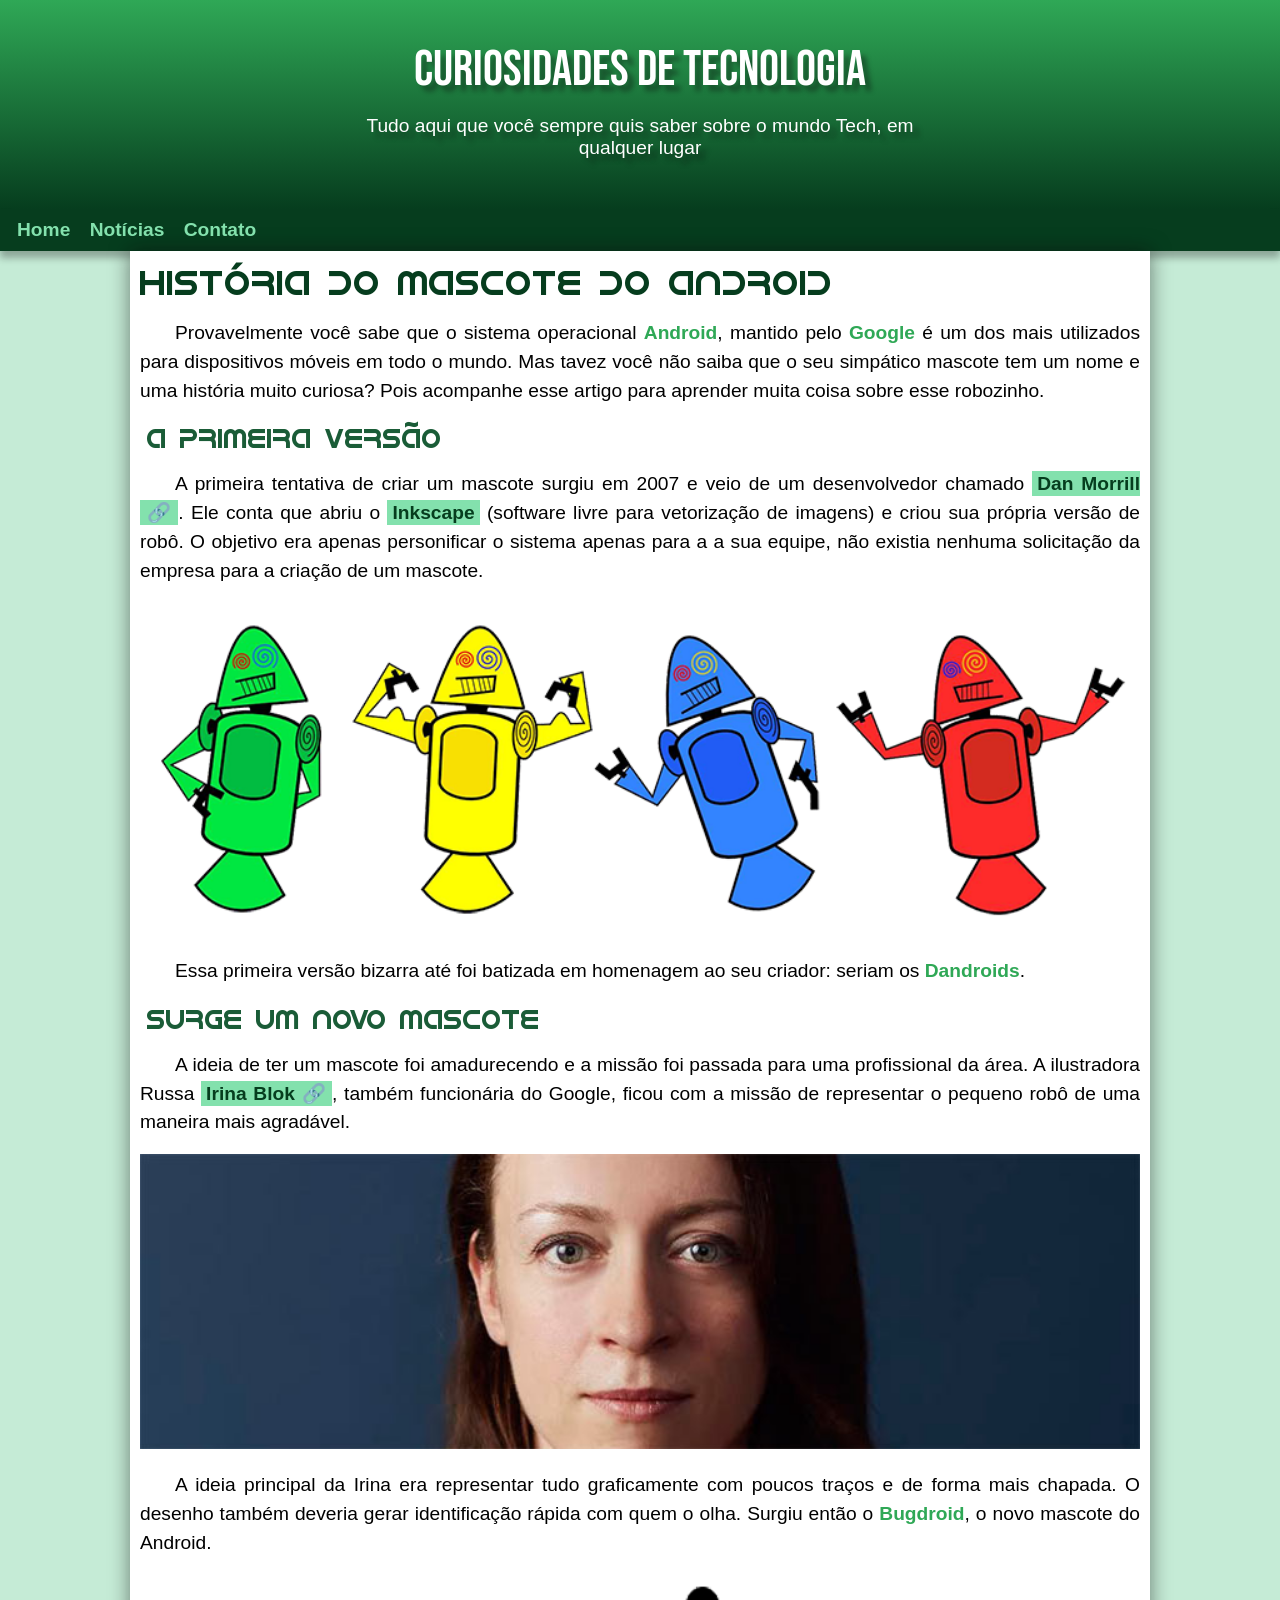
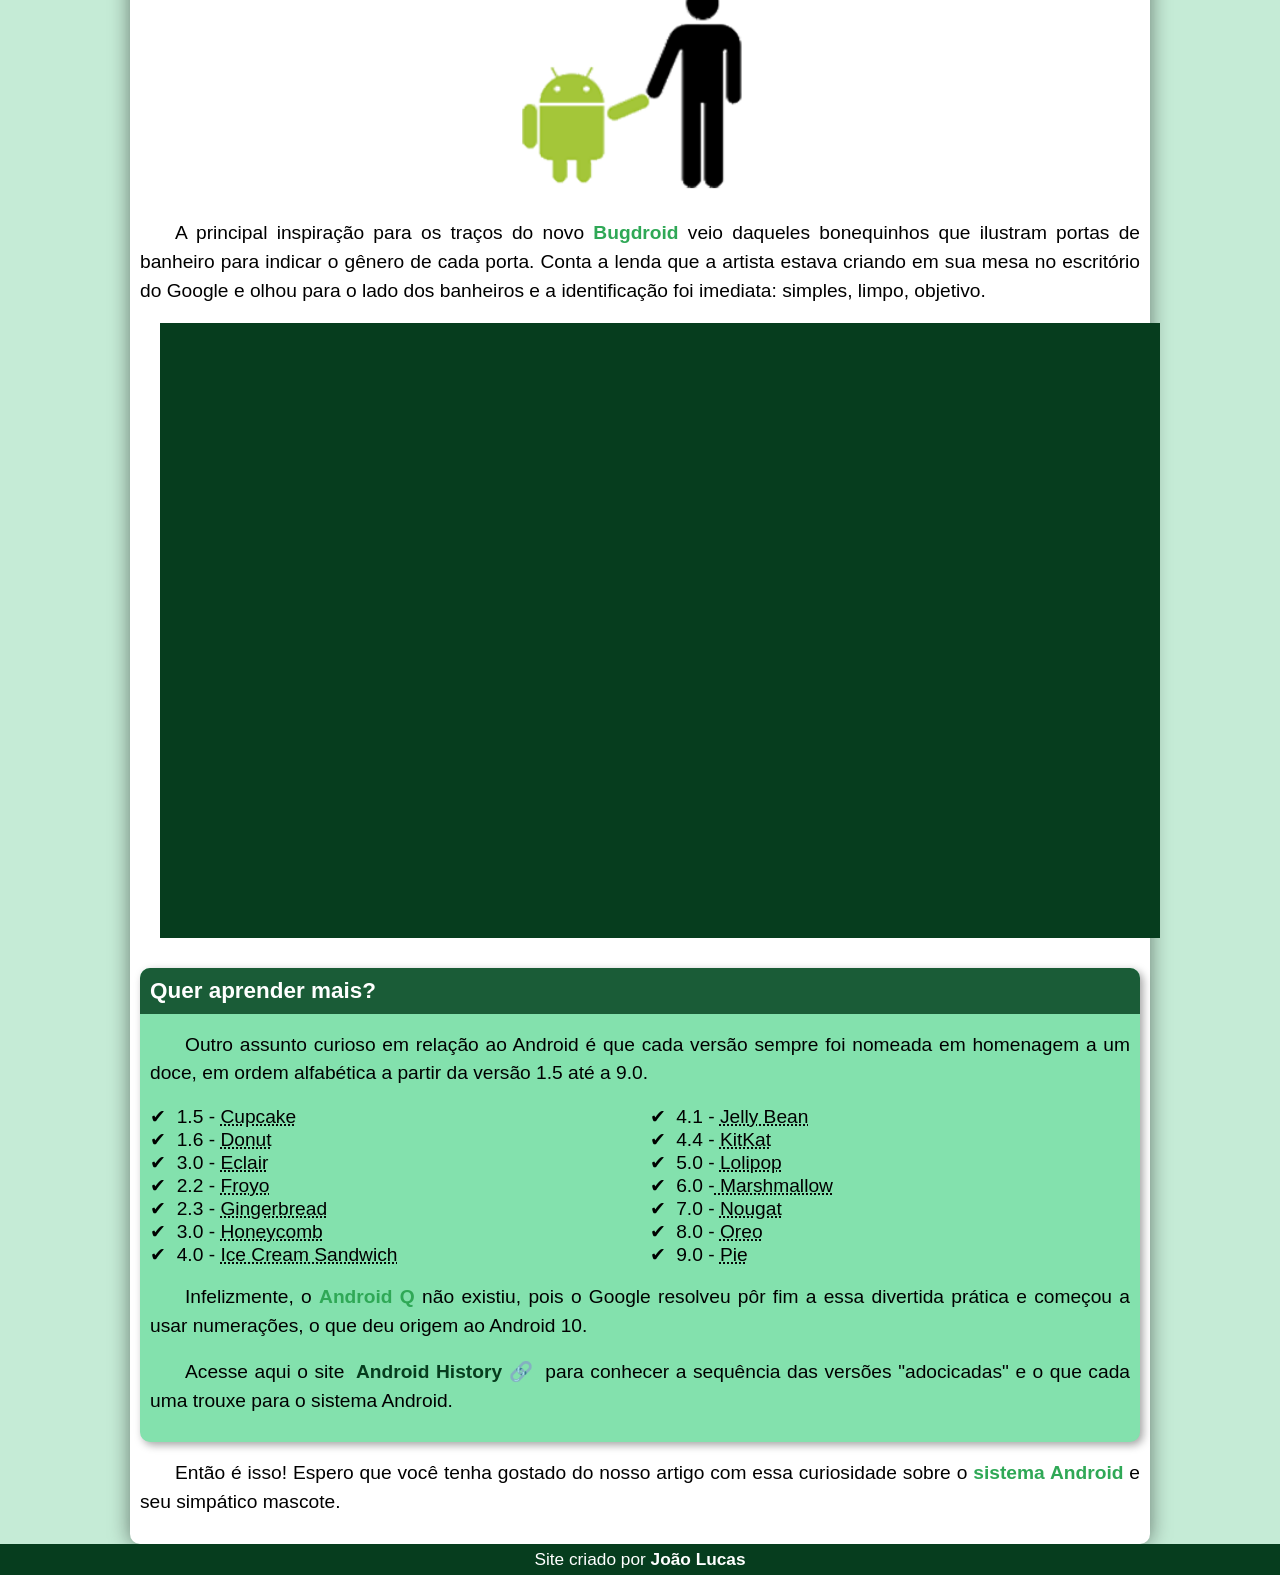
<file: index.html>
<!DOCTYPE html>
<html lang="pt-br">
<head>
    <meta charset="UTF-8">
    <meta name="viewport" content="width=device-width, initial-scale=1.0">
    <title>Document</title>
    <link rel="shortcut icon" href="imagens/favicon.ico" type="image/x-icon">
    <link rel="stylesheet" href="estilo/style.css">
    
</head>
<body>
    <header>
        <h1>Curiosidades de tecnologia</h1>
        <p>Tudo aqui que você sempre quis saber sobre o mundo Tech, em qualquer lugar</p>
    </header>
    <nav>
        <a href="#" class="primeiro">Home</a>
        <a href="#" class="segundo">Notícias</a>
        <a href="#" class="terceiro">Contato</a>
    </nav>
    <main>
        <article>
            <h1>História do Mascote do Android</h1>

            <p>Provavelmente você sabe que o sistema operacional <strong>Android</strong>, mantido pelo <strong>Google</strong> é um dos mais utilizados para dispositivos móveis em todo o mundo. Mas tavez você não saiba que o seu simpático mascote tem um nome e uma história muito curiosa? Pois acompanhe esse artigo para aprender muita coisa sobre esse robozinho.</p>

            <h2>A primeira versão</h2>

            <p>A primeira tentativa de criar um mascote surgiu em 2007 e veio de um desenvolvedor chamado <a href="https://androidcommunity.com/dan-morrill-shows-us-the-android-mascot-that-almost-was-20130103/" target="_blank" class="externo"> Dan Morrill </a>. Ele conta que abriu o <a href="https://inkscape.org/" target="_blank">Inkscape</a> (software livre para vetorização de imagens) e criou sua própria versão de robô. O objetivo era apenas personificar o sistema apenas para a a sua equipe, não existia nenhuma solicitação da empresa para a criação de um mascote.</p>

                <picture>
                    <source media="(max-width: 550px )" srcset="imagens/dan-droids-pq.png">
                    <img src="imagens/dan-droids.png" alt="Primeiro mascote do Android">
                </picture>
            
            <p>Essa primeira versão bizarra até foi batizada em homenagem ao seu criador: seriam os <strong>Dandroids</strong>.</p>

            <h2>Surge um novo mascote</h2>

            <p>A ideia de ter um mascote foi amadurecendo e a missão foi passada para uma profissional da área. A ilustradora Russa <a href="https://www.irinablok.com/android" target="_blank" class="externo">Irina Blok</a>, também funcionária do Google, ficou com a missão de representar o pequeno robô de uma maneira mais agradável.</p>

            <picture>
                <source media="(max-width: 550px )" srcset="imagens/irina-blok-pq.jpg">
                <img src="imagens/irina-blok.jpg" alt="Irina Blok, criadora do Bugdroid">
            </picture>

            <p>A ideia principal da Irina era representar tudo graficamente com poucos traços e de forma mais chapada. O desenho também deveria gerar identificação rápida com quem o olha. Surgiu então o <strong>Bugdroid</strong>, o novo mascote do Android.</p>

            <picture>
              
                <img src="imagens/bugdroid.png" class="pequena" alt="Bugdroid">
            </picture>

            <p>A principal inspiração para os traços do novo <strong>Bugdroid</strong> veio daqueles bonequinhos que ilustram portas de banheiro para indicar o gênero de cada porta. Conta a lenda que a artista estava criando em sua mesa no escritório do Google e olhou para o lado dos banheiros e a identificação foi imediata: simples, limpo, objetivo.</p>

            <div class="video">
                <iframe width="560" height="315" src="https://www.youtube.com/embed/l2UDgpLz20M?si=Ecw5oyL9yLxCnu32" title="YouTube video player" frameborder="0" allow="accelerometer; autoplay; clipboard-write; encrypted-media; gyroscope; picture-in-picture; web-share" referrerpolicy="strict-origin-when-cross-origin" allowfullscreen></iframe></div>
            
            <aside>
                <h3>Quer aprender mais?</h3>

                <p>Outro assunto curioso em relação ao Android é que cada versão sempre foi nomeada em homenagem a um doce, em ordem alfabética a partir da versão 1.5 até a 9.0.</p>

                <ul>
                    <li>1.5 - <abbr title="Bolo de Copo">Cupcake</abbr>
                    </li>

                    <li>1.6 - <abbr title="Rosquinha">Donut</abbr>
                    </li>

                    <li>3.0 - <abbr title="Bomba">Eclair</abbr>
                    </li>

                    <li>2.2 - <abbr title="Iogurte Congelado">Froyo</abbr>

                    </li>
                    <li>2.3 - <abbr title="Biscoito de Gengibre">Gingerbread</abbr>

                    </li>
                    <li>3.0 - <abbr title="Favo de Mel">Honeycomb</abbr>

                    </li>
                    <li>4.0 - <abbr title="Sanduíche de Sorvete">Ice Cream Sandwich</abbr>

                    </li>
                    <li>4.1 - <abbr title="Jujuba">Jelly Bean</abbr>

                    </li>
                    <li>4.4 - <abbr title="KitKat">KitKat</abbr>
                        
                    </li>
                    <li>5.0 - <abbr title="Pirulito">Lolipop</abbr>

                    </li>
                    <li>6.0 -<abbr title="Marshmellow"> Marshmallow</abbr>
                        
                    </li>
                    <li>7.0 - <abbr title="Torrone">Nougat</abbr>

                    </li>
                    <li>8.0 - <abbr title="Oreo">Oreo</abbr>

                    </li>
                    <li>9.0 - <abbr title="Torta">Pie</abbr>
                    </li>
                </ul>

                <p>
                    Infelizmente, o <strong>Android Q</strong> não existiu, pois o Google resolveu pôr fim a essa divertida prática e começou a usar numerações, o que deu origem ao Android 10. </p>
                     
    
                        <p>Acesse aqui o site <a href="https://www.android.com/intl/en_uk_history/" target="_blank" class="externo">Android History</a> para conhecer a sequência das versões "adocicadas" e o que cada uma trouxe para o sistema Android.</p>
    
            </aside>
                <p>
                        Então é isso! Espero que você tenha gostado do nosso artigo com essa curiosidade sobre o <strong>sistema Android</strong> e seu simpático mascote.
                </p>
                
        </article>
    </main>
    <footer>
        <p>Site criado por <a href="https://www.instagram.com/lucasmb_777?igsh=ZWJ4YXhqajUzcmp5">João Lucas</a></p>
    </footer>

</body>
</html>
</file>
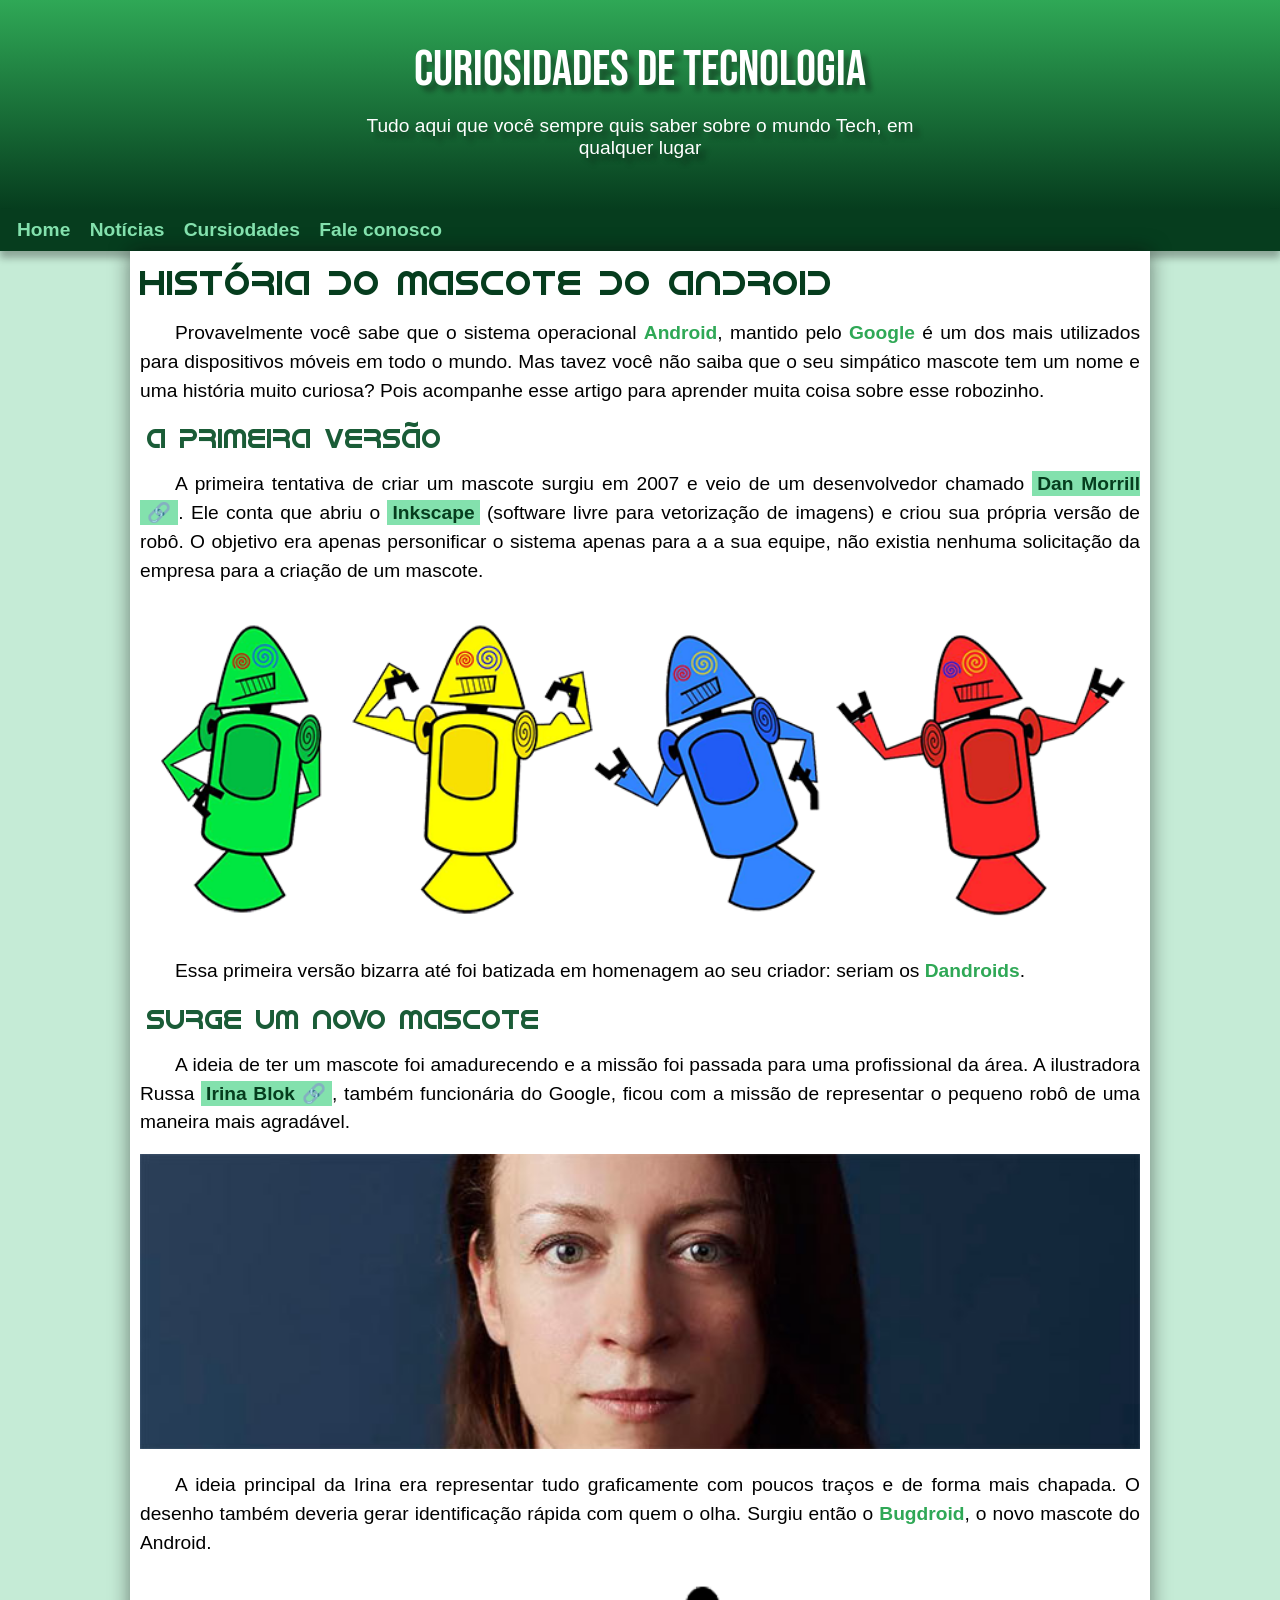
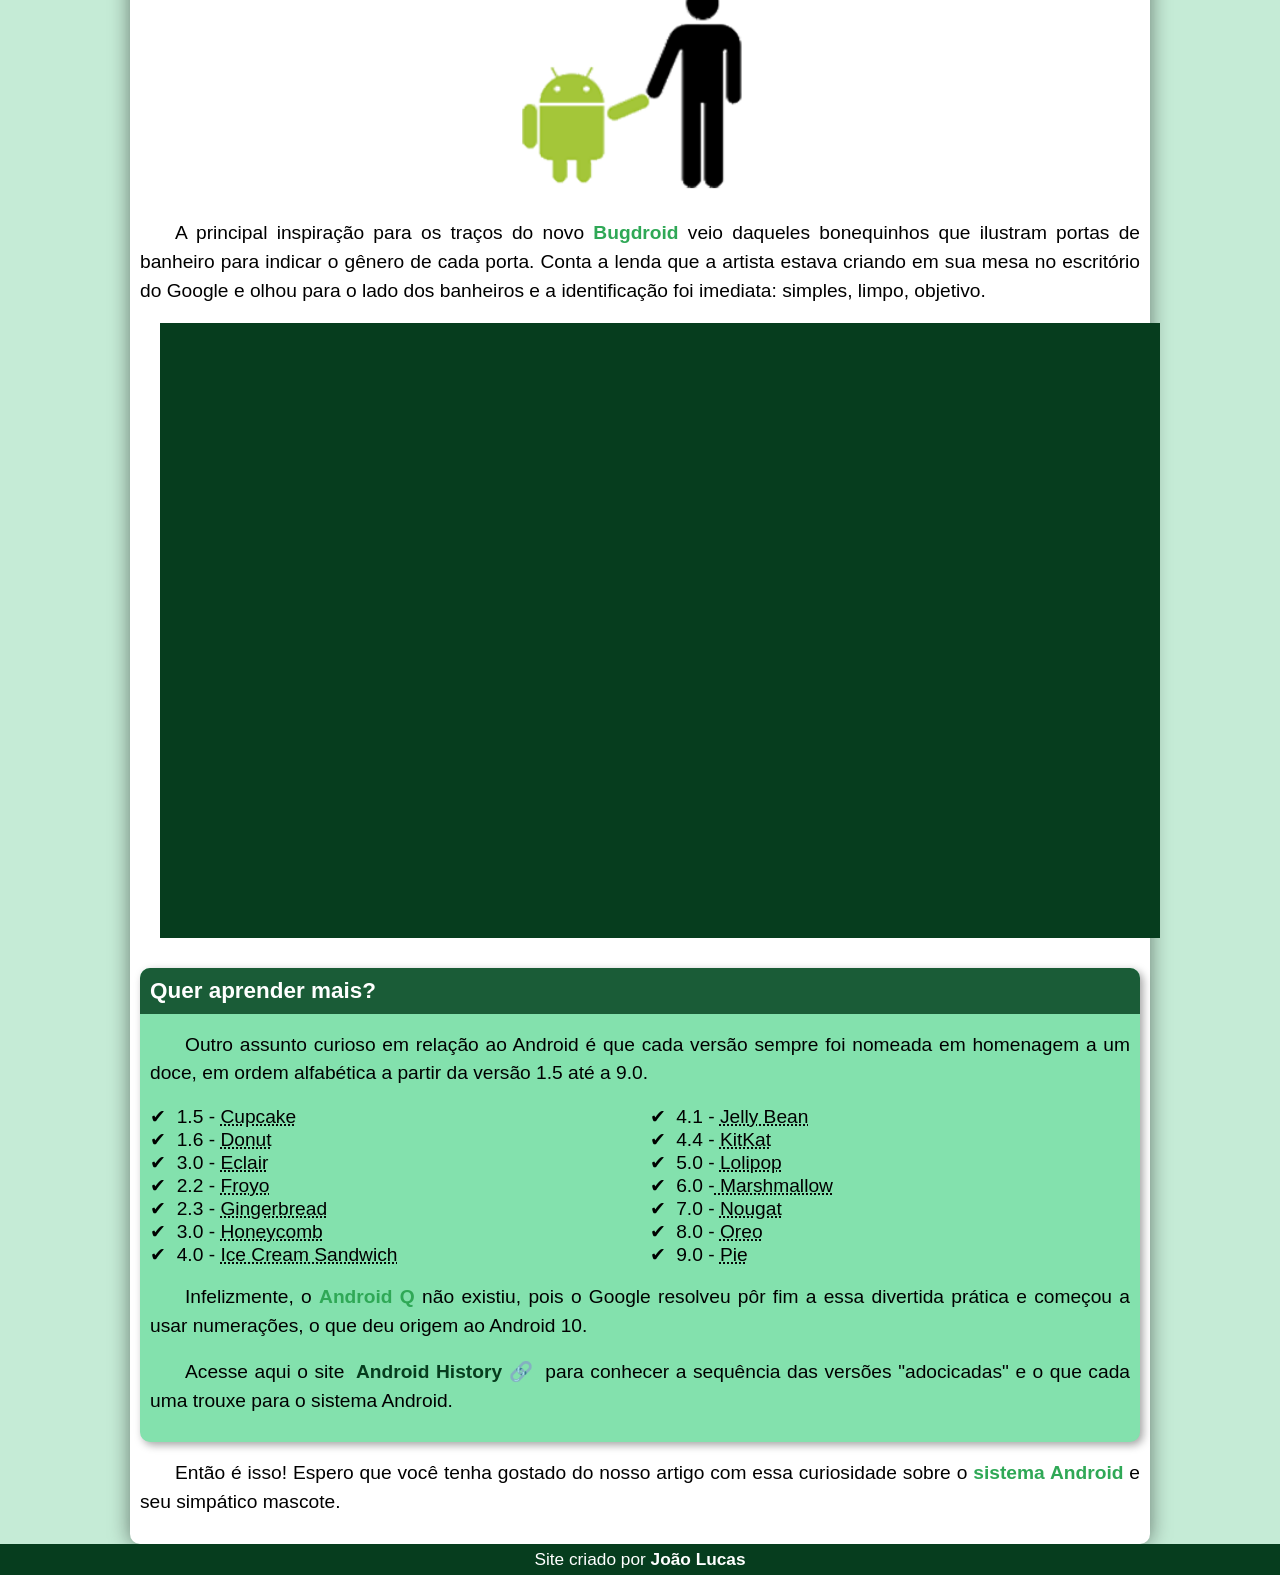
<file: index.html.html>
<!DOCTYPE html>
<html lang="pt-br">
<head>
    <meta charset="UTF-8">
    <meta name="viewport" content="width=device-width, initial-scale=1.0">
    <title>Document</title>
    <link rel="shortcut icon" href="imagens/favicon.ico" type="image/x-icon">
    <link rel="stylesheet" href="estilo/style.css">
    
</head>
<body>
    <header>
        <h1>Curiosidades de tecnologia</h1>
        <p>Tudo aqui que você sempre quis saber sobre o mundo Tech, em qualquer lugar</p>
    </header>
    <nav>
        <a href="#" class="primeiro">Home</a>
        <a href="#" class="segundo">Notícias</a>
        <a href="#" class="terceiro">Cursiodades</a>
        <a href="#" class="quarto">Fale conosco</a>
    </nav>
    <main>
        <article>
            <h1>História do Mascote do Android</h1>

            <p>Provavelmente você sabe que o sistema operacional <strong>Android</strong>, mantido pelo <strong>Google</strong> é um dos mais utilizados para dispositivos móveis em todo o mundo. Mas tavez você não saiba que o seu simpático mascote tem um nome e uma história muito curiosa? Pois acompanhe esse artigo para aprender muita coisa sobre esse robozinho.</p>

            <h2>A primeira versão</h2>

            <p>A primeira tentativa de criar um mascote surgiu em 2007 e veio de um desenvolvedor chamado <a href="https://androidcommunity.com/dan-morrill-shows-us-the-android-mascot-that-almost-was-20130103/" target="_blank" class="externo"> Dan Morrill </a>. Ele conta que abriu o <a href="https://inkscape.org/" target="_blank">Inkscape</a> (software livre para vetorização de imagens) e criou sua própria versão de robô. O objetivo era apenas personificar o sistema apenas para a a sua equipe, não existia nenhuma solicitação da empresa para a criação de um mascote.</p>

                <picture>
                    <source media="(max-width: 550px )" srcset="imagens/dan-droids-pq.png">
                    <img src="imagens/dan-droids.png" alt="Primeiro mascote do Android">
                </picture>
            
            <p>Essa primeira versão bizarra até foi batizada em homenagem ao seu criador: seriam os <strong>Dandroids</strong>.</p>

            <h2>Surge um novo mascote</h2>

            <p>A ideia de ter um mascote foi amadurecendo e a missão foi passada para uma profissional da área. A ilustradora Russa <a href="https://www.irinablok.com/android" target="_blank" class="externo">Irina Blok</a>, também funcionária do Google, ficou com a missão de representar o pequeno robô de uma maneira mais agradável.</p>

            <picture>
                <source media="(max-width: 550px )" srcset="imagens/irina-blok-pq.jpg">
                <img src="imagens/irina-blok.jpg" alt="Irina Blok, criadora do Bugdroid">
            </picture>

            <p>A ideia principal da Irina era representar tudo graficamente com poucos traços e de forma mais chapada. O desenho também deveria gerar identificação rápida com quem o olha. Surgiu então o <strong>Bugdroid</strong>, o novo mascote do Android.</p>

            <picture>
              
                <img src="imagens/bugdroid.png" class="pequena" alt="Bugdroid">
            </picture>

            <p>A principal inspiração para os traços do novo <strong>Bugdroid</strong> veio daqueles bonequinhos que ilustram portas de banheiro para indicar o gênero de cada porta. Conta a lenda que a artista estava criando em sua mesa no escritório do Google e olhou para o lado dos banheiros e a identificação foi imediata: simples, limpo, objetivo.</p>

            <div class="video">
                <iframe width="560" height="315" src="https://www.youtube.com/embed/l2UDgpLz20M?si=Ecw5oyL9yLxCnu32" title="YouTube video player" frameborder="0" allow="accelerometer; autoplay; clipboard-write; encrypted-media; gyroscope; picture-in-picture; web-share" referrerpolicy="strict-origin-when-cross-origin" allowfullscreen></iframe></div>
            
            <aside>
                <h3>Quer aprender mais?</h3>

                <p>Outro assunto curioso em relação ao Android é que cada versão sempre foi nomeada em homenagem a um doce, em ordem alfabética a partir da versão 1.5 até a 9.0.</p>

                <ul>
                    <li>1.5 - <abbr title="Bolo de Copo">Cupcake</abbr>
                    </li>

                    <li>1.6 - <abbr title="Rosquinha">Donut</abbr>
                    </li>

                    <li>3.0 - <abbr title="Bomba">Eclair</abbr>
                    </li>

                    <li>2.2 - <abbr title="Iogurte Congelado">Froyo</abbr>

                    </li>
                    <li>2.3 - <abbr title="Biscoito de Gengibre">Gingerbread</abbr>

                    </li>
                    <li>3.0 - <abbr title="Favo de Mel">Honeycomb</abbr>

                    </li>
                    <li>4.0 - <abbr title="Sanduíche de Sorvete">Ice Cream Sandwich</abbr>

                    </li>
                    <li>4.1 - <abbr title="Jujuba">Jelly Bean</abbr>

                    </li>
                    <li>4.4 - <abbr title="KitKat">KitKat</abbr>
                        
                    </li>
                    <li>5.0 - <abbr title="Pirulito">Lolipop</abbr>

                    </li>
                    <li>6.0 -<abbr title="Marshmellow"> Marshmallow</abbr>
                        
                    </li>
                    <li>7.0 - <abbr title="Torrone">Nougat</abbr>

                    </li>
                    <li>8.0 - <abbr title="Oreo">Oreo</abbr>

                    </li>
                    <li>9.0 - <abbr title="Torta">Pie</abbr>
                    </li>
                </ul>

                <p>
                    Infelizmente, o <strong>Android Q</strong> não existiu, pois o Google resolveu pôr fim a essa divertida prática e começou a usar numerações, o que deu origem ao Android 10. </p>
                     
    
                        <p>Acesse aqui o site <a href="https://www.android.com/intl/en_uk_history/" target="_blank" class="externo">Android History</a> para conhecer a sequência das versões "adocicadas" e o que cada uma trouxe para o sistema Android.</p>
    
            </aside>
                <p>
                        Então é isso! Espero que você tenha gostado do nosso artigo com essa curiosidade sobre o <strong>sistema Android</strong> e seu simpático mascote.
                </p>
                
        </article>
    </main>
    <footer>
        <p>Site criado por <a href="https://www.instagram.com/lucasmb_777?igsh=ZWJ4YXhqajUzcmp5">João Lucas</a></p>
    </footer>

</body>
</html>
</file>
<file: estilo/style.css>
@charset 'UTF-8';

@import url('https://fonts.googleapis.com/css2?family=Bebas+Neue&display=swap');

@font-face {
    font-family: 'Android';
    src: url('../fontes/idroid.otf') format('opentype');
    font-weight: normal;
}

:root {
   --cor0: #c5ebd6;
   --cor1: #83e1ad;
   --cor2: #3ddc84;
   --cor3: #2fa856;
   --cor4: #1a5c37;
   --cor5: #063d1e;
   --cor6: white;
   --cor7: #85ED63;
   --cor8: #85BA73;
   --cor9: #A1ACED;
   --cor10: yellow;
   --cor11: blue;
   --cor12: red;
   --cor13: aqua;

   --fonte-padrao: Arial, Helvetica, Verdana, sans-serif;
   --fonte-destaque: "Bebas Neue", 'cursive';
   --fonte-android: 'Android', 'cursive';
}

* {
    margin: 0px;
    padding: 0px;
}

body {
    background-color: var(--cor0);
    font-family: var(--fonte-padrao);
    font-size: 1.2em;
}

a.externo::after {
    content: '\00A0\1F517';
}

header {
    background-image: linear-gradient(to bottom, var(--cor3), var(--cor5));
    min-height: 150px;
    text-align: center;
    padding-top: 40px;
}

header > h1 {
    font-weight: normal;
    font-size: 2.6em;
    color: var(--cor6);
    text-align: center;
    font-family: var(--fonte-destaque);
    margin-bottom: 15px;
    text-shadow: 6px 6px 5px rgba(10, 10, 10, 0.384);
    border-radius: 10px;
}

header > p {
    color: var(--cor6);
    font-family: var(--fonte-padrao);
    padding-right: 10px;
    padding-left: 10px;
    max-width: 600px;
    margin: auto;
    padding-bottom: 50px;
    text-shadow: 6px 6px 5px rgba(10, 10, 10, 0.384);
}

nav {
    background-color: var(--cor5);
    padding: 10px;
    box-shadow: 0px 7px 7px rgba(17, 17, 17, 0.308);
}

nav > a {
    color: var(--cor1);
    padding: 7px ;
    text-decoration: none;
    font-weight: bold;
    border-radius: 6px;
    transition-duration: 0.3s;
}

nav > a:hover {
    background-color: var(--cor10);
    color: var(--cor3);
}
nav > a:hover.primeiro {
    background-color: var(--cor12);
}
nav > a:hover.segundo {
    background-color: var(--cor10);
}
nav > a:hover.terceiro {
    background-color: var(--cor11);
}
nav > a:hover.quarto {
    background-color: var(--cor13);
}

main {
    margin: auto;
    min-width: 300px;
    max-width: 1000px;
    background-color: var(--cor6);
    padding: 10px;
    box-shadow: 0px 0px 20px rgba(10, 10, 10, 0.507);
    border-bottom-left-radius: 10px;
    border-bottom-right-radius: 10px;
}

main h1 {
    color: var(--cor5);
    font-family: var(--fonte-android);
    font-weight: normal;
    font-size: 1.8em;
    margin-top: 0px;
}

main h2 {
    font-weight: normal;
    font-family: var(--fonte-android);
    color: var(--cor4);
    font-size: 1.4em;
    background-image: linear-gradient(to right, var(--cor7, var(--cor9)));
    text-indent: 7px;
}

main p {
    margin: 17px 0px;
    text-align: justify;
    text-indent: 35px;
    line-height: 1.5em;
    font-size: 1em;
}

main img {
    width: 100%;
}

div.video {
    background-color: var(--cor5);
    padding: 30px;
    padding-bottom: 58.5%;
    margin: 0px -20px 30px 20px;
    position: relative;
}

div.video > iframe {
    position: absolute;
    top: 5%;
    left: 5%;
    width: 90%;
    height: 90%;
}

main img.pequena {
    max-width: 350px;
    display: block;
    margin: auto;
}

main strong {
    color: var(--cor3);
    font-weight: bold;
}

main a {
    text-decoration: none;
    font-weight: bold;
    color: var(--cor5);
    background-color: var(--cor1);
    padding: 2px 5px;
}

main a:hover {
    text-decoration: underline;
    color: var(--cor3);
}

aside {
    background-color: var(--cor1);
    padding: 10px;
    border-radius: 10px;
    box-shadow: 3px 3px 8px rgba(7, 7, 7, 0.37);
}

aside h3 {
    background-color: var(--cor4);
    color: var(--cor6);
    padding: 10px;
    margin: -10px -10px 0px -10px;
    border-radius: 10px 10px 0px 0px;
}

aside > ul {
    list-style-type: '\2714\00A0\00A0';
    list-style-position: inside;
    columns: 2;
}

footer {
    color: var(--cor6);
    background-color: var(--cor5);
    text-align: center;
    font-size: 0.9em;
    padding: 5px;
}

footer a {
    color: var(--cor6);
    font-weight: bold;
    text-decoration: none;
}

footer a:hover {
    color: var(--cor1);
    text-decoration: underline;
}
</file>
